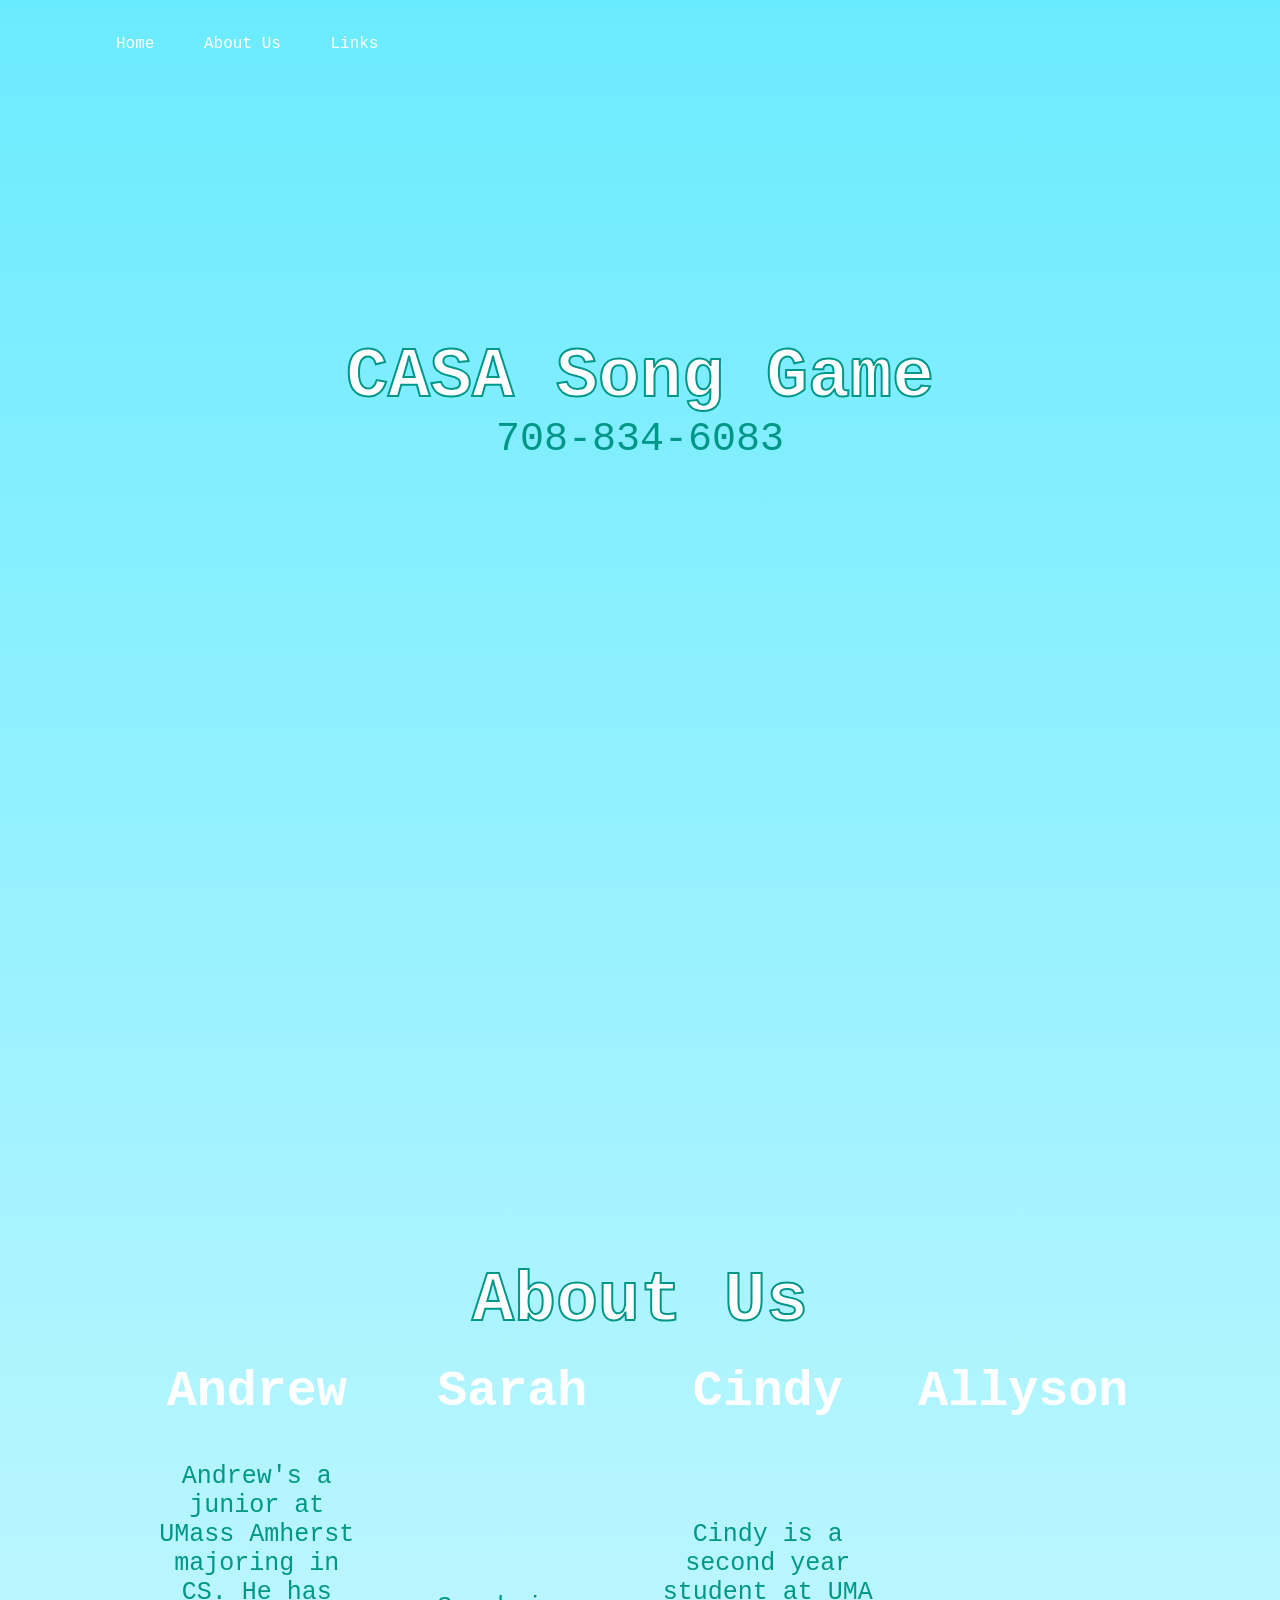
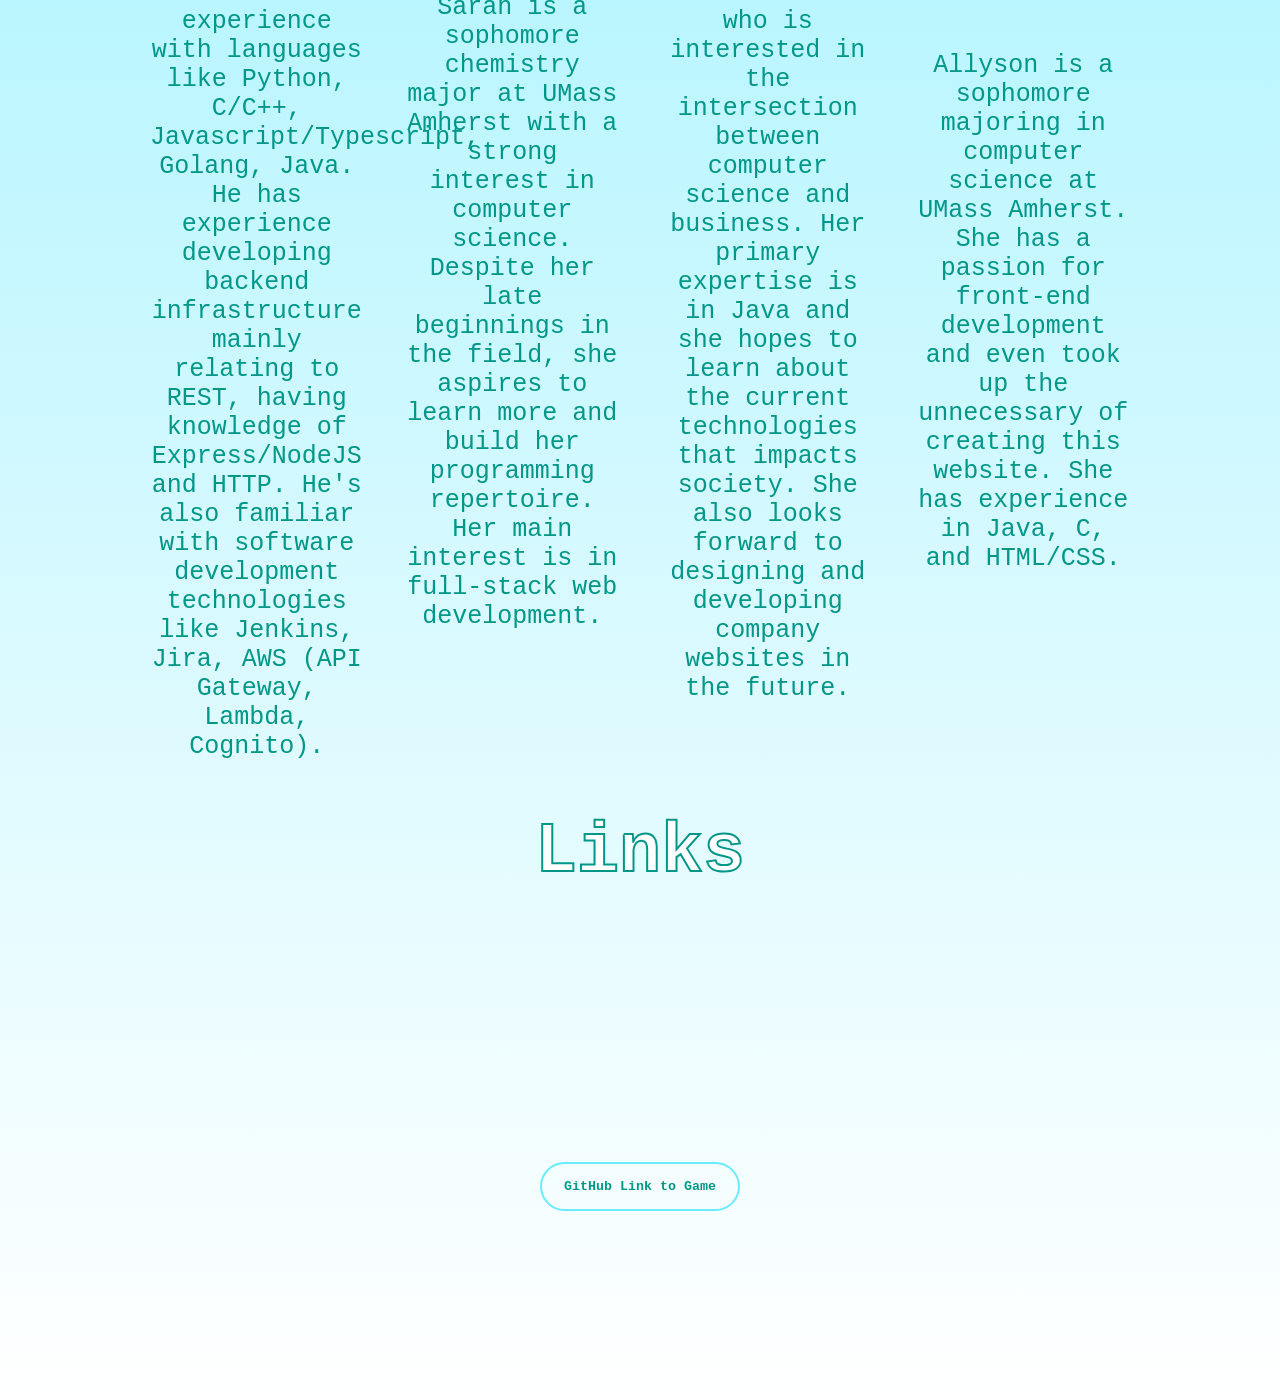
<file: index.html>
<!DOCTYPE html>
<html>
<head>
	<meta name="viewport" content="with=device-width, initial-scale=1.0">
	<title>CASA</title>
	<link rel="stylesheet" href="style.css"
</head>
<body id="home">
	<div class="navbar">
		<ul>
		<li><a href="#home">Home</a></li>
		<li><a href="#about">About Us</a></li>
		<li><a href="#links">Links</a></li>
		</uv>
	</div>
	<div class="content">
		<h1 id="title1">CASA Song Game</h1>
			<p1 id="p1">708-834-6083</p1>
		<h2 id="about">About Us</h2>
			<p2>
			<table>
			<tr id="names">
				<th style="text-align: center">Andrew</th>
				<th style="text-align: center">Sarah</th>
				<th style="text-align: center">Cindy</th>
				<th style="text-align: center">Allyson</th>
			</tr>
			<tr id="description">
				<td style="text-align: center">Andrew's a junior at UMass Amherst majoring in CS. He has experience with languages like Python, C/C++, Javascript/Typescript, Golang, Java. He has experience developing backend infrastructure mainly relating to REST, having knowledge of Express/NodeJS and HTTP. He's also familiar with software development technologies like Jenkins, Jira, AWS (API Gateway, Lambda, Cognito). </td>
				<td style="text-align: center">Sarah is a sophomore chemistry major at UMass Amherst with a strong interest in computer science. Despite her late beginnings in the field, she aspires to learn more and build her programming repertoire. Her main interest is in full-stack web development. </td>
				<td style="text-align: center">Cindy is a second year student at UMA who is interested in the intersection between computer science and business. Her primary expertise is in Java and she hopes to learn about the current technologies that impacts society. She also looks forward to designing and developing company websites in the future.</td>
				<td style="text-align: center">Allyson is a sophomore majoring in computer science at UMass Amherst. She has a passion for front-end development and even took up the unnecessary of creating this website. She has experience in Java, C, and HTML/CSS.</td>
			</tr>
			</table>
			</p2>
		<h4 id="links">Links</h4>
			<div class="button">
				<button onclick="window.location.href='https://github.com/ajc-617/SACA-HackUMASS2022';" type="button"><span></span>GitHub Link to Game</button>
			</div>
	</div>
</body>
</html>
</file>
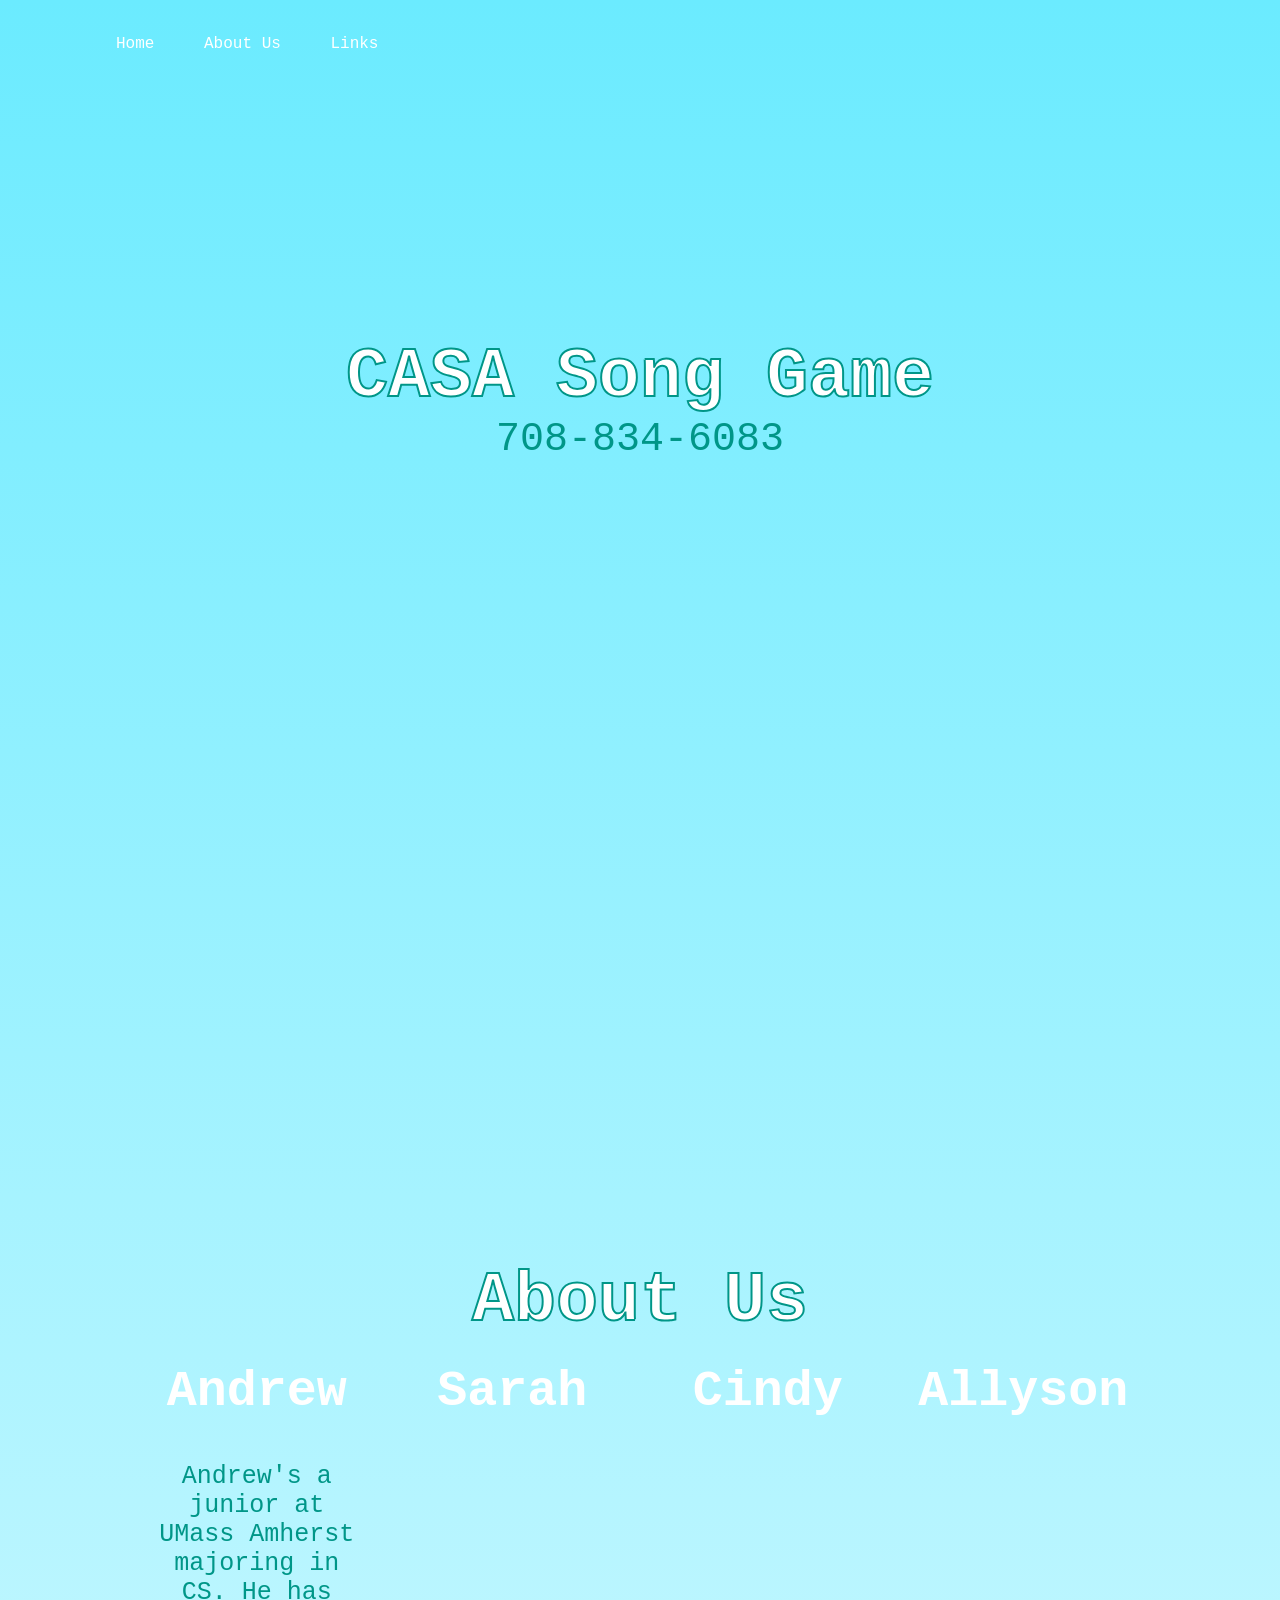
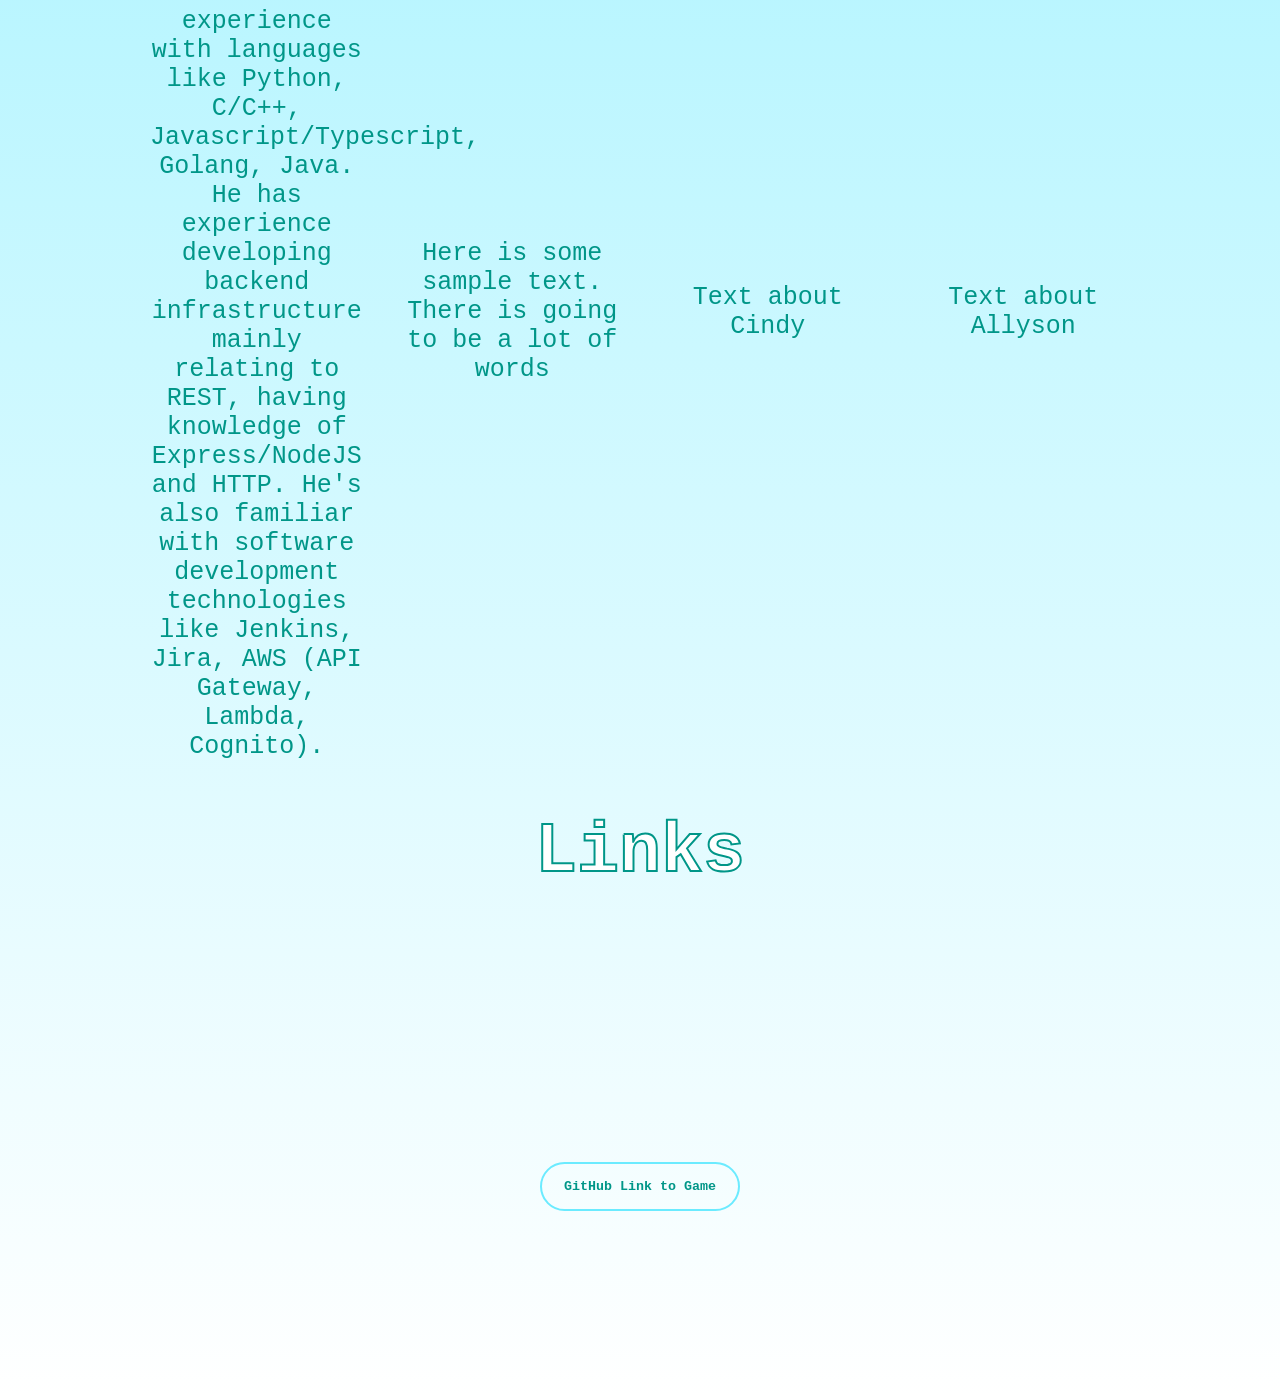
<file: 2022 Hackathon Project.html>
<!DOCTYPE html>
<html>
<head>
	<meta name="viewport" content="with=device-width, initial-scale=1.0">
	<title>CASA</title>
	<link rel="stylesheet" href="style.css"
</head>
<body id="home">
	<div class="navbar">
		<ul>
		<li><a href="#home">Home</a></li>
		<li><a href="#about">About Us</a></li>
		<li><a href="#links">Links</a></li>
		</uv>
	</div>
	<div class="content">
		<h1 id="title1">CASA Song Game</h1>
			<p1 id="p1">708-834-6083</p1>
		<h2 id="about">About Us</h2>
			<p2>
			<table>
			<tr id="names">
				<th style="text-align: center">Andrew</th>
				<th style="text-align: center">Sarah</th>
				<th style="text-align: center">Cindy</th>
				<th style="text-align: center">Allyson</th>
			</tr>
			<tr id="description">
				<td style="text-align: center">Andrew's a junior at UMass Amherst majoring in CS. He has experience with languages like Python, C/C++, Javascript/Typescript, Golang, Java. He has experience developing backend infrastructure mainly relating to REST, having knowledge of Express/NodeJS and HTTP. He's also familiar with software development technologies like Jenkins, Jira, AWS (API Gateway, Lambda, Cognito). </td>
				<td style="text-align: center">Here is some sample text. There is going to be a lot of words</td>
				<td style="text-align: center">Text about Cindy</td>
				<td style="text-align: center">Text about Allyson</td>
			</tr>
			</table>
			</p2>
		<h4 id="links">Links</h4>
			<div class="button">
				<button type="button"><span></span>GitHub Link to Game</button>
			</div>
	</div>
</body>
</html>
</file>
<file: style.css>
*{
	margin: 0;
	padding: 0;
	font-family: "Courier New", "Lucida Console"
}
html{
	scroll-behavior: smooth;
}
body{
	height: 3000px;
	background: linear-gradient(rgba(107,235,255,1), rgba(107,235,255,0));
}
.navbar{
	width: 85%;
	margin: auto;
	padding: 35px 0;
	display: flex;
	align-items: center;
	justify-content: space-between;
}
.navbar ul li{
	list-style: none;
	display: inline-block;
	margin: 0 20px;
	position: relative;
}
.navbar ul li a{
	text-decoration: none;
	color: #fff;
}
.navbar ul li::after{
	content: '';
	height: 3px;
	width: 0;
	background: #009688;
	position: absolute;
	left: 0;
	bottom: -10px;
	transition: 0.5s;
}
.navbar ul li:hover::after{
	width: 100%
}
.content{
	width: 100%;
	position: absolute;
	top: 50%
	transform: translateY(-50%);
	text-align: center;
	color: #fff;
}
#title1{
	color: white;
	font-size: 70px;
	margin-top: 250px;
	-webkit-text-stroke: 2px #009688;
}
.content p1{
	color: #009688;
	font-size: 40px;
	margin: 20px auto;
	font-weight: 100;
	line-height: 25x;
}
#about{
	color: white;
	font-size: 70px;
	margin-top: 800px;
	-webkit-text-stroke: 2px #009688;
}
table{
	width:80%;
	table-layout: fixed;
	margin-left: auto;
	margin-right: auto;
}
th{
	color: white;
	font-size: 50px;
	width: 150px;
	padding: 20px;
	text-align: center;
}
td{
	color: #009688;
	font-size: 25px;
	padding: 20px;
	text-align: center;
}
.content p2{
	color: #009688;
	font-size: 30px;
	margin: 20px auto;
	font-weight: 100;
}
#links{
	color: white;
	font-size: 70px;
	margin-top: 30px;
	-webkit-text-stroke: 2px #009688;
}
button{
	width: 200px;
	padding: 15px 0;
	text-align: center;
	margin: 20px 10px;
	border-radius: 25px;
	font-weight: bold;
	border: 2px solid #6bebff;
	background: transparent;
	color: #009688;
	cursor: pointer;
	position: relative;
	overflow: hidden;
}
span{
	background: #6bebff;
	height: 100%;
	width: 0;
	border-radius: 25px;
	position: absolute;
	left: 0;
	bottom: 0;
	z-index: -1;
	transition: 0.5s;
}
button:hover span{
	width: 100%;
}
button:hover{
	border: none;
}
.button{
	margin-top: 250px;
}
</file>
